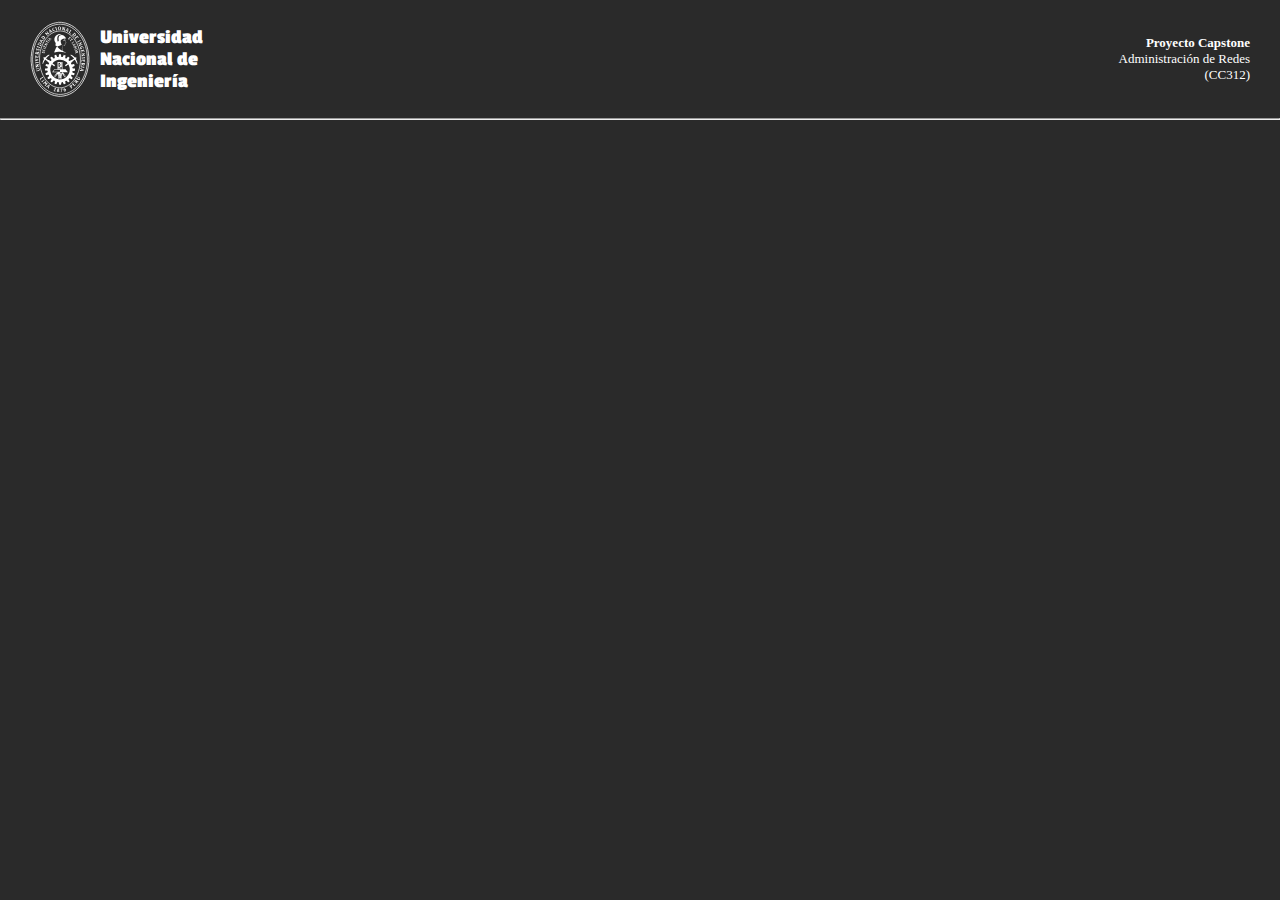
<file: src/index.html>
<!DOCTYPE html>
<html lang="en">
<head>
  <meta charset="UTF-8">
  <meta name="viewport" content="width=device-width, initial-scale=1.0">
  <link rel="shortcut icon" href="../images/favicon.ico" type="image/x-icon">
  <title>Proyecto Capstone</title>
  <link rel="preconnect" href="https://fonts.gstatic.com">
  <link href="https://fonts.googleapis.com/css2?family=Passion+One&display=swap" rel="stylesheet">
  <link href="https://cdn.jsdelivr.net/npm/bootstrap@5.0.0-beta1/dist/css/bootstrap.min.css" rel="stylesheet" integrity="sha384-giJF6kkoqNQ00vy+HMDP7azOuL0xtbfIcaT9wjKHr8RbDVddVHyTfAAsrekwKmP1" crossorigin="anonymous">
  <link rel="stylesheet" href="./style.css">
</head>
<body>
  <header>
    <div class='logo-wrapper'>
      <img class='logo-img' alt='Logo UNI' src='../images/logo_uni.svg' />
      <h2 class='logo-title'>Universidad Nacional de Ingeniería</h2>
    </div>
    <div class='project-info'>
      <h6 class='project-info-content'>Proyecto Capstone</span>
      <h6 class='project-info-content no-bold'>Administración de Redes</span>
      <h6 class='project-info-content no-bold'>(CC312)</span>
    </div>
  </header>
  <hr class="divider" />
  <main>

  </main>
  <script src="https://cdn.jsdelivr.net/npm/bootstrap@5.0.0-beta1/dist/js/bootstrap.bundle.min.js" integrity="sha384-ygbV9kiqUc6oa4msXn9868pTtWMgiQaeYH7/t7LECLbyPA2x65Kgf80OJFdroafW" crossorigin="anonymous"></script>
</body>
</html>
</file>
<file: src/style.css>
* {
  margin: 0;
  padding: 0;
}

body {
  background-color: #2a2a2a;
  color: #fff;
}

header {
  display: flex;
  justify-content: space-between;
  align-items: center;
  padding: 25px 30px;
}

.logo-wrapper {
  display: flex;
  align-items: center;
  justify-content: center;
}

.logo-img {
  width: 75px;
}

.logo-title {
  font-family: "Passion One";
  width: 150px;
  font-size: 25px;
  margin: 0 0 0 10px;
}

.divider {
  background-color: white;
  margin: 0;
}

.project-info-content {
  font-size: 17px;
  font-weight: bold;
  text-align: end;
}

.no-bold {
  font-weight: 200;
  margin-bottom: 0;
}

@media (max-width: 1400px) {
  header {
    display: flex;
    justify-content: space-between;
    align-items: center;
    padding: 20px 30px;
  }

  .logo-img {
    width: 60px;
  }

  .logo-title {
    font-size: 20px;
    width: 100px;
  }

  .project-info-content {
    font-size: 13px;
  }
}

@media (max-width: 500px) {
  .project-info {
    display: none;
  }
}
</file>
